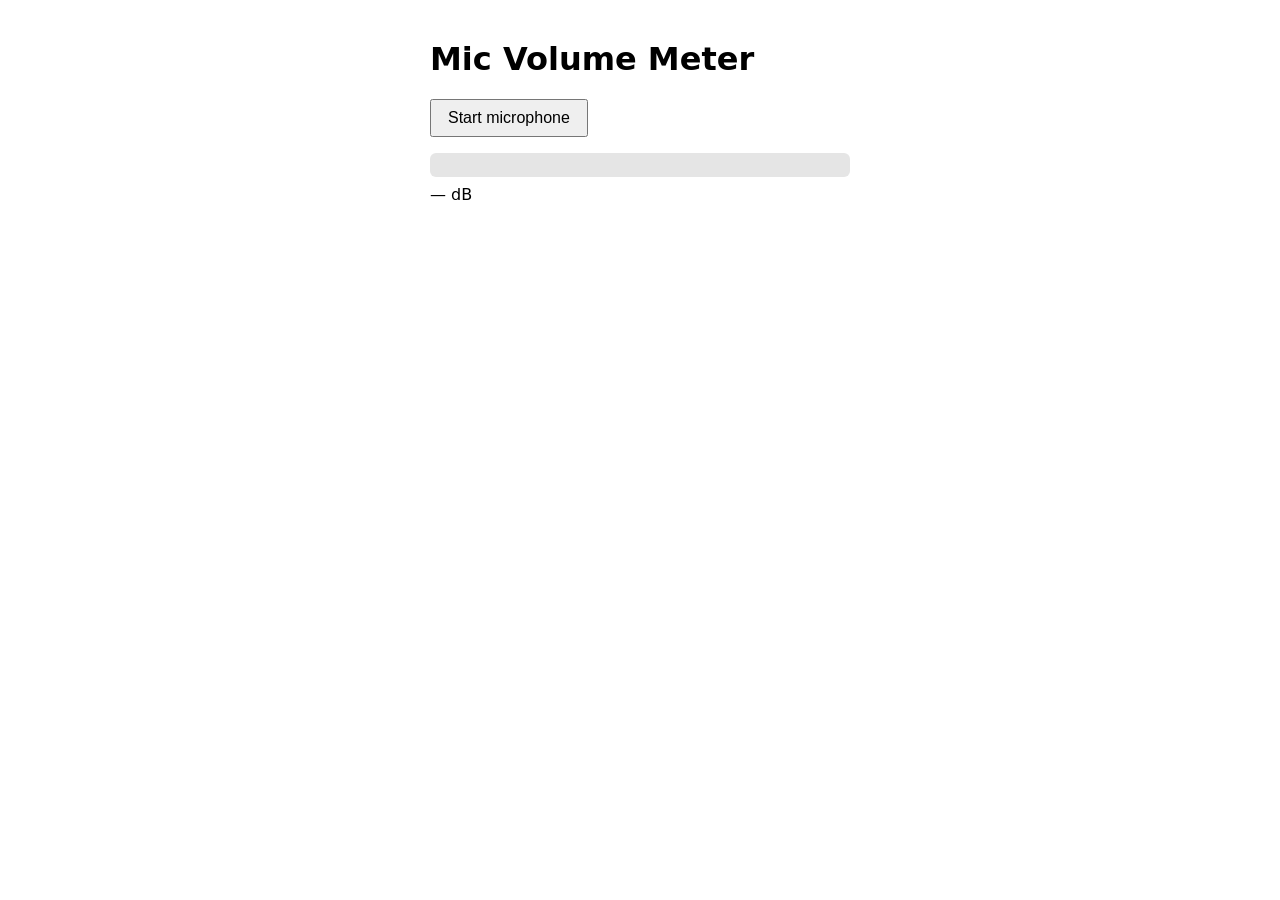
<file: 2026-raw-mic-input/mic-meter.html>
<!DOCTYPE html>
<html lang="en">
<head>
<meta charset="utf-8">
<meta name="viewport" content="width=device-width, initial-scale=1">
<title>Mic Volume Meter</title>
<style>
  body { font-family: system-ui, sans-serif; max-width: 420px; margin: 40px auto; padding: 0 16px; }
  button { padding: 8px 16px; font-size: 1rem; cursor: pointer; }
  #meter { height: 24px; background: #e5e5e5; border-radius: 6px; overflow: hidden; margin: 16px 0 8px; }
  #bar { height: 100%; width: 0%; background: #22c55e; transition: width 50ms linear; }
  #status { color: #555; font-size: 0.9rem; min-height: 1.2em; }
</style>
</head>
<body>
  <h1>Mic Volume Meter</h1>
  <button id="toggle">Start microphone</button>
  <div id="meter" role="meter" aria-label="Microphone volume" aria-valuemin="0" aria-valuemax="100" aria-valuenow="0">
    <div id="bar"></div>
  </div>
  <div id="level">— dB</div>
  <p id="status"></p>

<script>
(() => {
  const btn = document.getElementById('toggle');
  const bar = document.getElementById('bar');
  const meter = document.getElementById('meter');
  const levelEl = document.getElementById('level');
  const statusEl = document.getElementById('status');

  let stream = null;
  let audioCtx = null;
  let rafId = null;

  const setStatus = (msg) => { statusEl.textContent = msg; };

  // 1. Feature + secure-context checks (getUserMedia only works on HTTPS or localhost)
  function checkSupport() {
    if (!window.isSecureContext) {
      return 'Microphone access requires HTTPS (or localhost).';
    }
    if (!navigator.mediaDevices?.getUserMedia) {
      return 'This browser does not support microphone access.';
    }
    if (!(window.AudioContext || window.webkitAudioContext)) {
      return 'This browser does not support the Web Audio API.';
    }
    return null;
  }

  // 2. Start: only called from a user click (browsers require a gesture for audio)
  async function start() {
    const problem = checkSupport();
    if (problem) { setStatus(problem); return; }

    btn.disabled = true;
    setStatus('Requesting microphone permission…');

    try {
      stream = await navigator.mediaDevices.getUserMedia({
        audio: { echoCancellation: true, noiseSuppression: true, autoGainControl: false },
        video: false
      });
    } catch (err) {
      btn.disabled = false;
      setStatus(friendlyError(err));
      return;
    }

    const Ctx = window.AudioContext || window.webkitAudioContext;
    audioCtx = new Ctx();
    if (audioCtx.state === 'suspended') await audioCtx.resume();

    const source = audioCtx.createMediaStreamSource(stream);
    const analyser = audioCtx.createAnalyser();
    analyser.fftSize = 1024;
    analyser.smoothingTimeConstant = 0.3;
    source.connect(analyser); // NOT connected to destination → no feedback/echo

    // Stop cleanly if the mic is unplugged or permission is revoked
    stream.getAudioTracks()[0].addEventListener('ended', () => {
      stop();
      setStatus('Microphone disconnected.');
    });

    const data = new Float32Array(analyser.fftSize);
    let smoothed = 0;

    const draw = () => {
      analyser.getFloatTimeDomainData(data);

      // RMS of the waveform
      let sum = 0;
      for (let i = 0; i < data.length; i++) sum += data[i] * data[i];
      const rms = Math.sqrt(sum / data.length);

      // Convert to dBFS, clamp to a usable range (-60 dB … 0 dB)
      const db = rms > 0 ? 20 * Math.log10(rms) : -Infinity;
      const pct = Math.max(0, Math.min(100, ((db + 60) / 60) * 100));

      // Fast attack, slow release so the meter doesn't flicker
      smoothed = pct > smoothed ? pct : smoothed * 0.9 + pct * 0.1;

      bar.style.width = smoothed.toFixed(1) + '%';
      bar.style.background = smoothed > 85 ? '#ef4444' : smoothed > 65 ? '#eab308' : '#22c55e';
      meter.setAttribute('aria-valuenow', Math.round(smoothed));
      levelEl.textContent = isFinite(db) ? db.toFixed(1) + ' dB' : '-∞ dB';

      rafId = requestAnimationFrame(draw);
    };
    draw();

    btn.textContent = 'Stop microphone';
    btn.disabled = false;
    setStatus('Listening. Audio stays in your browser — nothing is recorded or sent.');
  }

  // 3. Stop: release the mic (turns off the browser's recording indicator)
  function stop() {
    if (rafId) cancelAnimationFrame(rafId);
    rafId = null;
    stream?.getTracks().forEach(t => t.stop());
    stream = null;
    audioCtx?.close();
    audioCtx = null;

    bar.style.width = '0%';
    meter.setAttribute('aria-valuenow', '0');
    levelEl.textContent = '— dB';
    btn.textContent = 'Start microphone';
    setStatus('Microphone stopped.');
  }

  function friendlyError(err) {
    switch (err?.name) {
      case 'NotAllowedError':
      case 'SecurityError':
        return 'Permission denied. Allow microphone access in your browser settings and try again.';
      case 'NotFoundError':
        return 'No microphone found.';
      case 'NotReadableError':
        return 'The microphone is in use by another app or could not be opened.';
      case 'OverconstrainedError':
        return 'The microphone does not support the requested settings.';
      default:
        return 'Could not access the microphone: ' + (err?.message || err);
    }
  }

  btn.addEventListener('click', () => (stream ? stop() : start()));

  // Release the mic when the page is closed or hidden for good
  window.addEventListener('pagehide', stop);
})();
</script>
</body>
</html>
</file>
